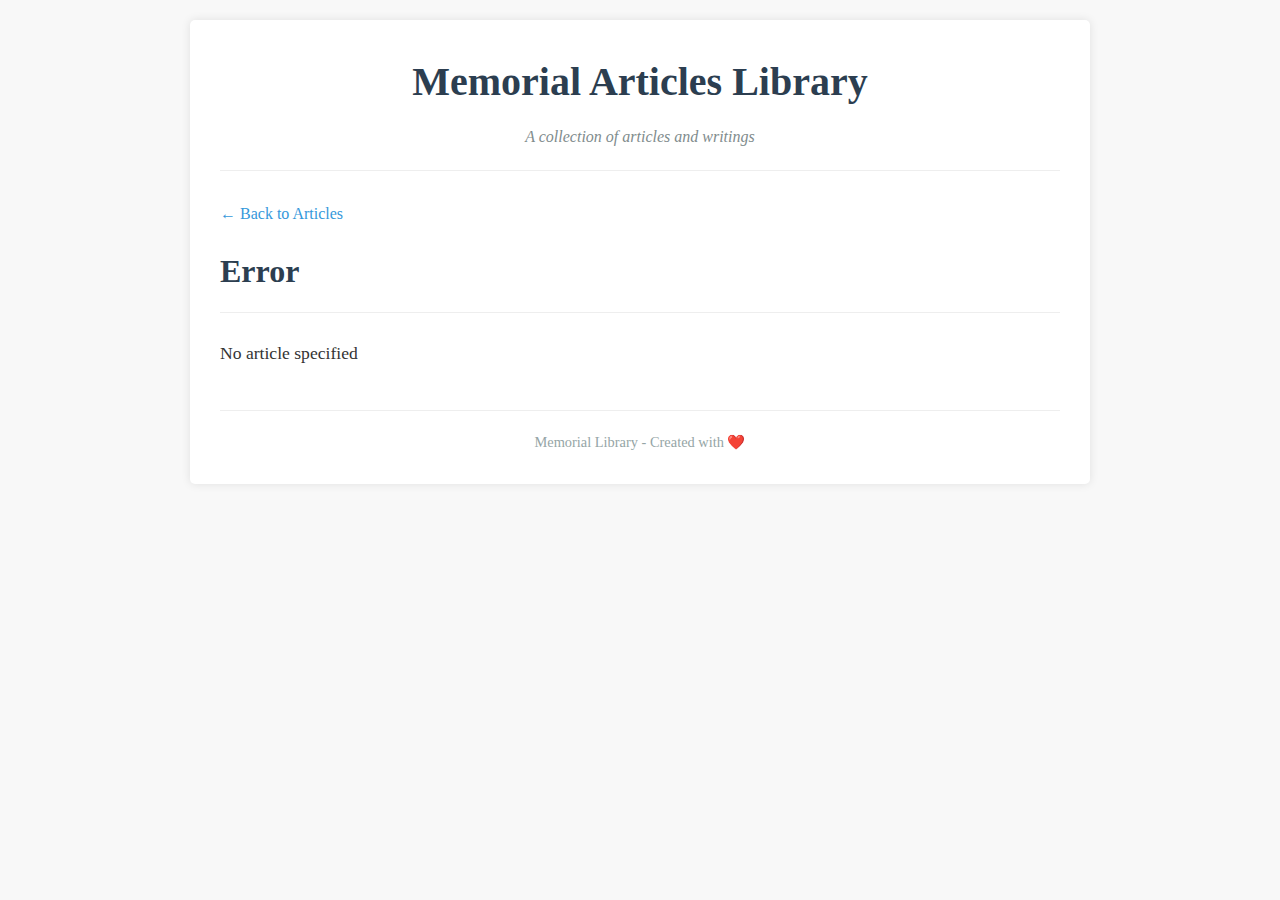
<file: viewer.html>
<!DOCTYPE html>
<html lang="en">
<head>
    <meta charset="UTF-8">
    <meta name="viewport" content="width=device-width, initial-scale=1.0">
    <title>Article Viewer - Memorial Library</title>
    <link rel="stylesheet" href="css/style.css">
</head>
<body>
    <div class="container">
        <header>
            <h1>Memorial Articles Library</h1>
            <p class="subtitle">A collection of articles and writings</p>
        </header>

        <main>
            <div class="article-viewer">
                <div class="article-nav">
                    <a href="index.html" class="back-link">← Back to Articles</a>
                </div>

                <h2 id="article-title">Article Title</h2>

                <div id="article-content" class="article-content">
                    <p class="loading">Loading article content...</p>
                </div>
            </div>
        </main>

        <footer>
            <p>Memorial Library - Created with ❤️</p>
        </footer>
    </div>

    <script src="js/viewer.js"></script>
</body>
</html>
</file>
<file: css/style.css>
/* Base styles */
* {
    margin: 0;
    padding: 0;
    box-sizing: border-box;
}

body {
    font-family: 'Georgia', serif;
    line-height: 1.6;
    color: #333;
    background-color: #f8f8f8;
    padding: 20px;
}

.container {
    max-width: 900px;
    margin: 0 auto;
    background-color: white;
    box-shadow: 0 0 10px rgba(0, 0, 0, 0.1);
    border-radius: 5px;
    padding: 30px;
}

/* Header */
header {
    margin-bottom: 30px;
    text-align: center;
    padding-bottom: 20px;
    border-bottom: 1px solid #eee;
}

h1 {
    font-size: 2.5rem;
    margin-bottom: 10px;
    color: #2c3e50;
}

.subtitle {
    font-style: italic;
    color: #7f8c8d;
}

/* Article List */
.article-list {
    margin-bottom: 30px;
}

.article-list h2 {
    margin-bottom: 20px;
    font-size: 1.8rem;
    color: #34495e;
}

.article-list ul {
    list-style-type: none;
}

.article-list li {
    margin-bottom: 15px;
    padding-bottom: 15px;
    border-bottom: 1px solid #eee;
}

.article-list li:last-child {
    border-bottom: none;
}

.article-list a {
    display: block;
    text-decoration: none;
    color: #3498db;
    font-size: 1.2rem;
    transition: color 0.3s;
}

.article-list a:hover {
    color: #2980b9;
}

.loading {
    color: #95a5a6;
    font-style: italic;
}

/* Article Viewer */
.article-nav {
    margin-bottom: 20px;
}

.back-link {
    text-decoration: none;
    color: #3498db;
    font-weight: 500;
}

.back-link:hover {
    text-decoration: underline;
}

.article-content {
    line-height: 1.8;
    font-size: 1.1rem;
}

.article-content p {
    margin-bottom: 20px;
    text-align: justify;
}

#article-title {
    margin-bottom: 25px;
    padding-bottom: 15px;
    border-bottom: 1px solid #eee;
    font-size: 2rem;
    color: #2c3e50;
}

/* Footer */
footer {
    margin-top: 40px;
    padding-top: 20px;
    border-top: 1px solid #eee;
    text-align: center;
    color: #95a5a6;
    font-size: 0.9rem;
}

/* Responsive adjustments */
@media (max-width: 768px) {
    body {
        padding: 10px;
    }

    .container {
        padding: 20px;
    }

    h1 {
        font-size: 2rem;
    }
}
</file>
